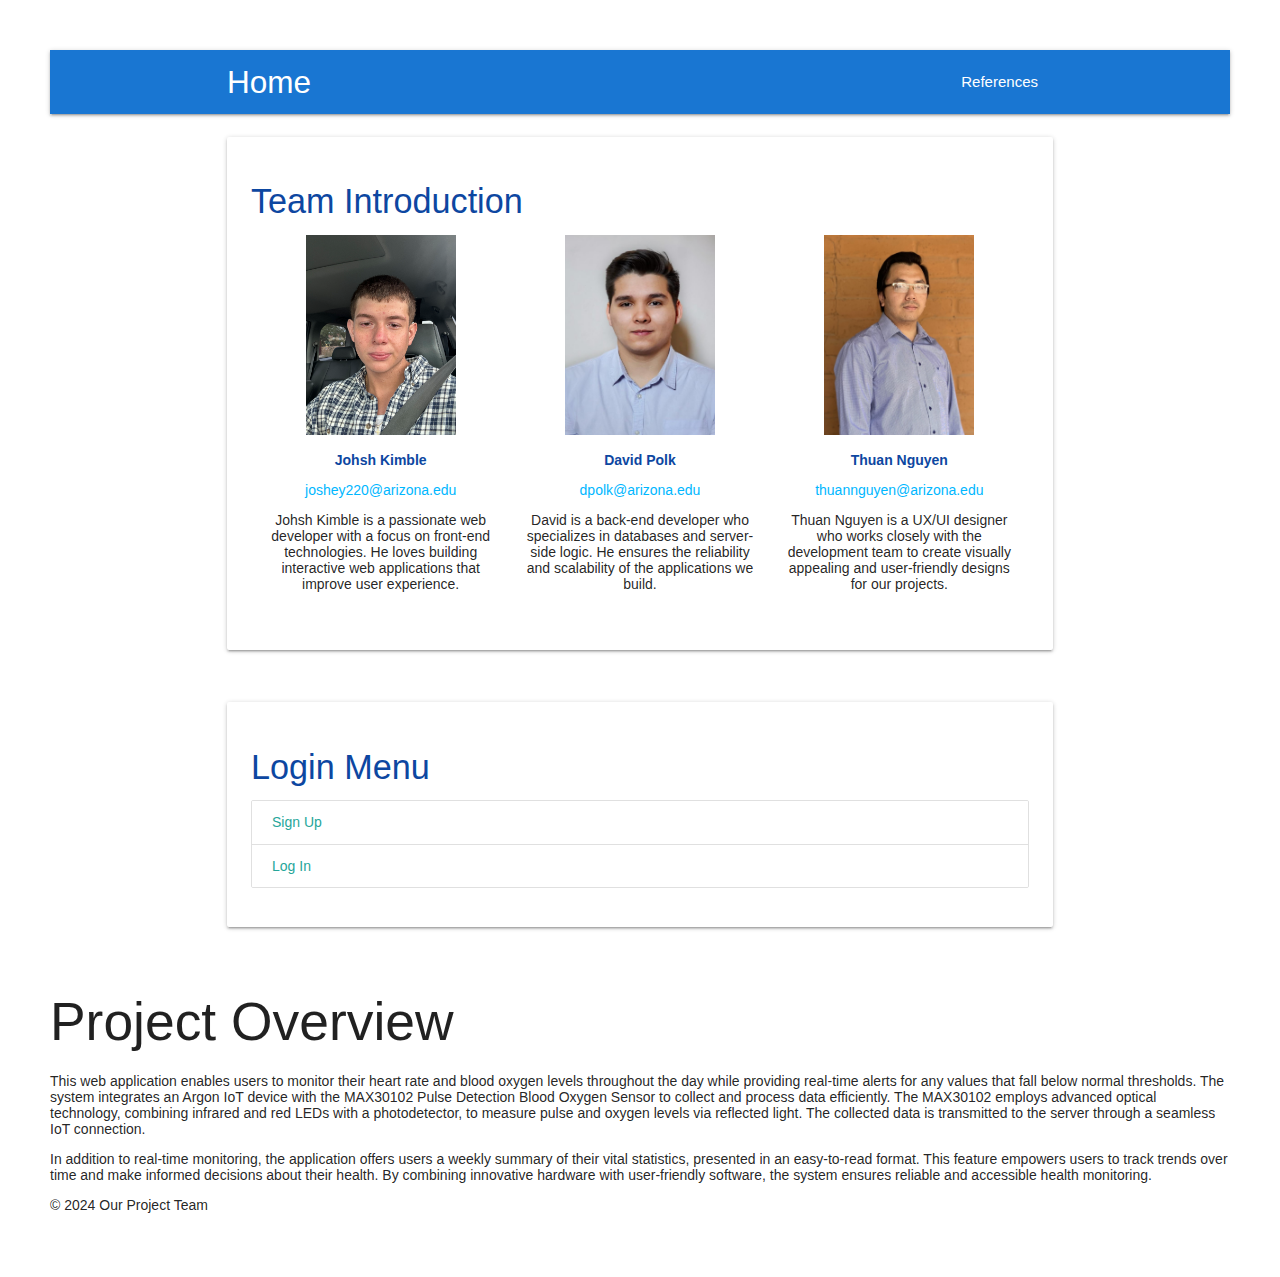
<file: public/index.html>
﻿<!DOCTYPE html>
<html lang="en">
<head>
    <meta charset="UTF-8">
    <meta name="viewport" content="width=device-width, initial-scale=1.0">
    <title>Monitor HR and SPO2 Project</title>
    <!-- Import Google Icon Font -->
    <link href="https://fonts.googleapis.com/icon?family=Material+Icons" rel="stylesheet">
    <!-- Import Materialize CSS -->
    <link href="https://cdnjs.cloudflare.com/ajax/libs/materialize/1.0.0/css/materialize.min.css" rel="stylesheet">
    <link href="stylesheets/site.css" rel="stylesheet">
    <!-- Import Materialize JavaScript -->
    <script src="https://cdnjs.cloudflare.com/ajax/libs/materialize/1.0.0/js/materialize.min.js"></script>
</head>
<body>
    <!-- Navigation Bar -->
    <nav class="blue darken-2">
        <div class="nav-wrapper container">
            <a href="index.html" class="brand-logo">Home</a>
            <ul id="nav-mobile" class="right hide-on-med-and-down">
                <a href="reference.html">References</a>
            </ul>
        </div>
    </nav>

    <!-- Main Content -->
    <div class="container">
        <!-- Team Introduction Section -->
        <div class="section">
            <div class="card-panel">
                <h4 class="blue-text text-darken-4">Team Introduction</h4>
                <div class="row">
                    <!-- Team Member 1 -->
                    <div class="col s12 m4 center-align">
                        <img src="images/team-member1.jpg" alt="Team Member 1" class="responsive-img" style="width: 150px; height: 200px;">
                        <p class="team-name blue-text text-darken-4" style="font-weight: bold;">Johsh Kimble</p>
                        <a href="mailto:joshey220@arizona.edu">joshey220@arizona.edu</a>
                        <p class="team-bio">Johsh Kimble is a passionate web developer with a focus on front-end technologies. He loves building interactive web applications that improve user experience.</p>
                    </div>
                    <!-- Team Member 2 -->
                    <div class="col s12 m4 center-align">
                        <img src="images/team-member2.jpg" alt="Team Member 2" class="responsive-img" style="width: 150px; height: 200px;">
                        <p class="team-name blue-text text-darken-4" style="font-weight: bold;">David Polk</p>
                        <a href="mailto:dpolk@arizona.edu">dpolk@arizona.edu</a>
                        <p class="team-bio">David is a back-end developer who specializes in databases and server-side logic. He ensures the reliability and scalability of the applications we build.</p>
                    </div>
                    <!-- Team Member 3 -->
                    <div class="col s12 m4 center-align">
                        <img src="images/team-member3.jpg" alt="Team Member 3" class="responsive-img" style="width: 150px; height: 200px;">
                        <p class="team-name blue-text text-darken-4" style="font-weight: bold;">Thuan Nguyen</p>
                        <a href="mailto:thuannguyen@arizona.edu">thuannguyen@arizona.edu</a>
                        <p class="team-bio">Thuan Nguyen is a UX/UI designer who works closely with the development team to create visually appealing and user-friendly designs for our projects.</p>
                    </div>
                </div>
            </div>
        </div>

        <!-- Authentication Section -->
        <div class="section">
            <div class="card-panel">
                <h4 class="blue-text text-darken-4">Login Menu</h4>
                <div class="collection">
                    <a href="signup.html" class="collection-item">Sign Up</a>
                    <a href="login.html" class="collection-item">Log In</a>
                </div>
            </div>
        </div>
    </div>
    <section>
        <h2>Project Overview</h2>
        <p>     This web application enables users to monitor their heart rate and blood oxygen levels throughout the day while providing real-time alerts for any values that fall below normal thresholds. The system integrates an Argon IoT device with the MAX30102 Pulse Detection Blood Oxygen Sensor to collect and process data efficiently. The MAX30102 employs advanced optical technology, combining infrared and red LEDs with a photodetector, to measure pulse and oxygen levels via reflected light. The collected data is transmitted to the server through a seamless IoT connection.</p>
        <p>     In addition to real-time monitoring, the application offers users a weekly summary of their vital statistics, presented in an easy-to-read format. This feature empowers users to track trends over time and make informed decisions about their health. By combining innovative hardware with user-friendly software, the system ensures reliable and accessible health monitoring.</p>
    </section>
</body>

<footer>
    <p>&copy; 2024 Our Project Team</p>
</footer>
</html>
</file>
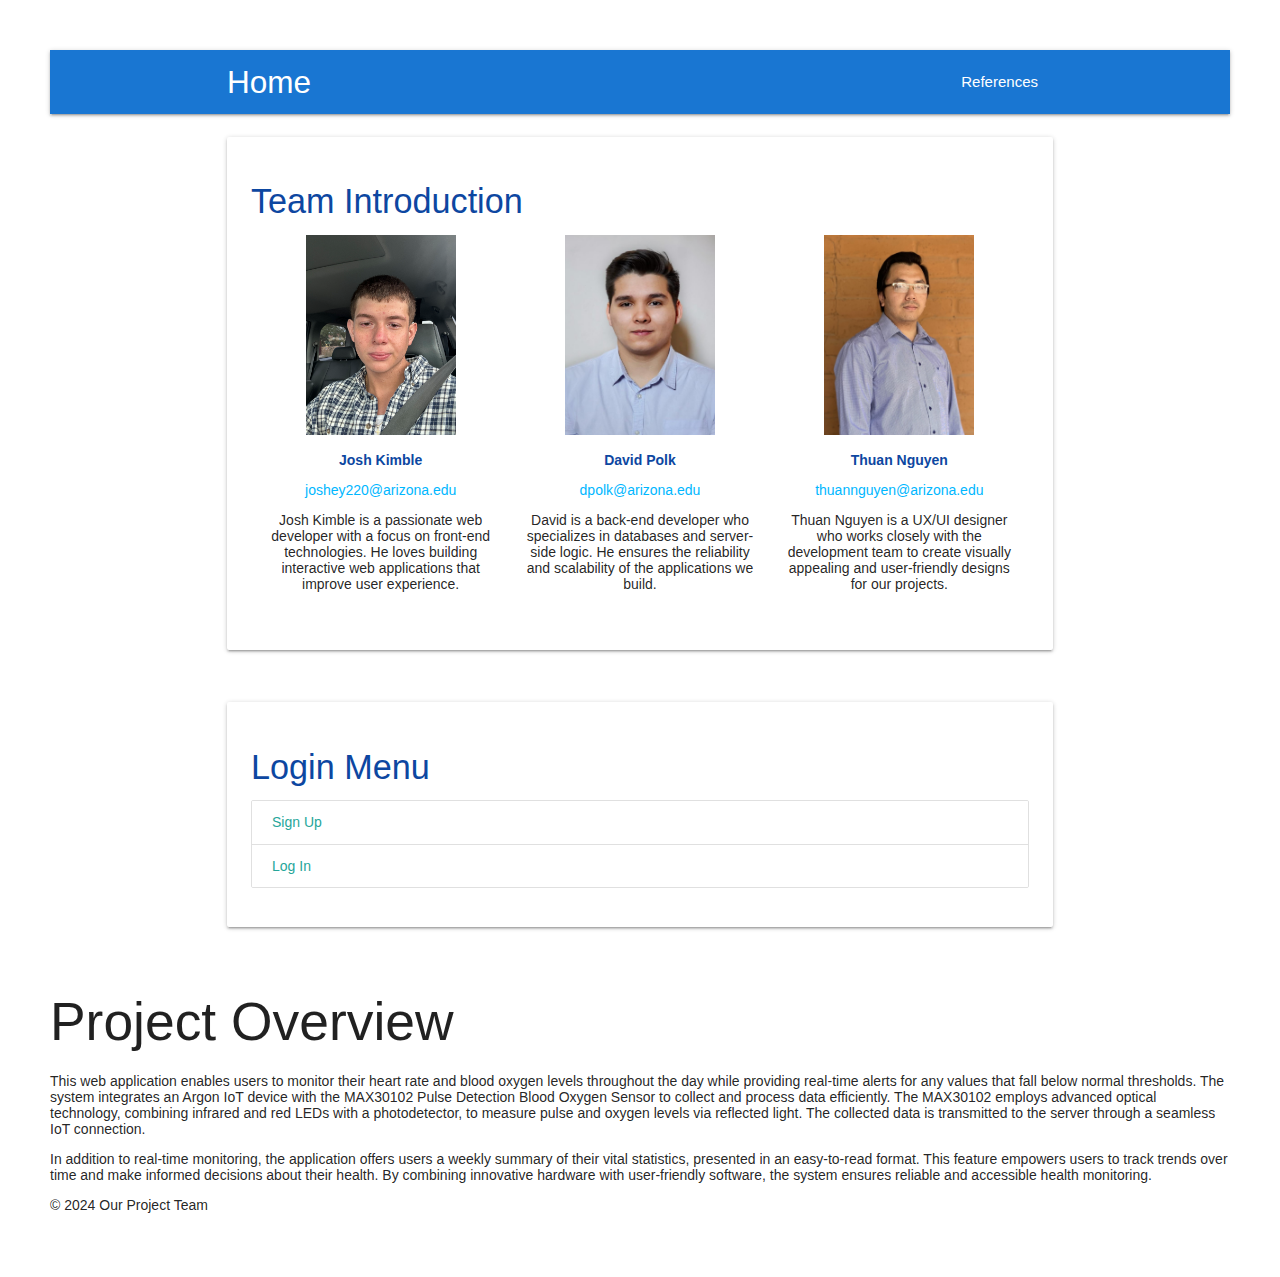
<file: Server-Code/public/index.html>
﻿<!DOCTYPE html>
<html lang="en">
<head>
    <meta charset="UTF-8">
    <meta name="viewport" content="width=device-width, initial-scale=1.0">
    <title>Monitor HR and SPO2 Project</title>
    <!-- Import Google Icon Font -->
    <link href="https://fonts.googleapis.com/icon?family=Material+Icons" rel="stylesheet">
    <!-- Import Materialize CSS -->
    <link href="https://cdnjs.cloudflare.com/ajax/libs/materialize/1.0.0/css/materialize.min.css" rel="stylesheet">
    <link href="stylesheets/site.css" rel="stylesheet">
    <!-- Import Materialize JavaScript -->
    <script src="https://cdnjs.cloudflare.com/ajax/libs/materialize/1.0.0/js/materialize.min.js"></script>
</head>
<body>
    <!-- Navigation Bar -->
    <nav class="blue darken-2">
        <div class="nav-wrapper container">
            <a href="index.html" class="brand-logo">Home</a>
            <ul id="nav-mobile" class="right hide-on-med-and-down">
                <a href="reference.html">References</a>
            </ul>
        </div>
    </nav>

    <!-- Main Content -->
    <div class="container">
        <!-- Team Introduction Section -->
        <div class="section">
            <div class="card-panel">
                <h4 class="blue-text text-darken-4">Team Introduction</h4>
                <div class="row">
                    <!-- Team Member 1 -->
                    <div class="col s12 m4 center-align">
                        <img src="images/team-member1.jpg" alt="Team Member 1" class="responsive-img" style="width: 150px; height: 200px;">
                        <p class="team-name blue-text text-darken-4" style="font-weight: bold;">Josh Kimble</p>
                        <a href="mailto:joshey220@arizona.edu">joshey220@arizona.edu</a>
                        <p class="team-bio">Josh Kimble is a passionate web developer with a focus on front-end technologies. He loves building interactive web applications that improve user experience.</p>
                    </div>
                    <!-- Team Member 2 -->
                    <div class="col s12 m4 center-align">
                        <img src="images/team-member2.jpg" alt="Team Member 2" class="responsive-img" style="width: 150px; height: 200px;">
                        <p class="team-name blue-text text-darken-4" style="font-weight: bold;">David Polk</p>
                        <a href="mailto:dpolk@arizona.edu">dpolk@arizona.edu</a>
                        <p class="team-bio">David is a back-end developer who specializes in databases and server-side logic. He ensures the reliability and scalability of the applications we build.</p>
                    </div>
                    <!-- Team Member 3 -->
                    <div class="col s12 m4 center-align">
                        <img src="images/team-member3.jpg" alt="Team Member 3" class="responsive-img" style="width: 150px; height: 200px;">
                        <p class="team-name blue-text text-darken-4" style="font-weight: bold;">Thuan Nguyen</p>
                        <a href="mailto:thuannguyen@arizona.edu">thuannguyen@arizona.edu</a>
                        <p class="team-bio">Thuan Nguyen is a UX/UI designer who works closely with the development team to create visually appealing and user-friendly designs for our projects.</p>
                    </div>
                </div>
            </div>
        </div>

        <!-- Authentication Section -->
        <div class="section">
            <div class="card-panel">
                <h4 class="blue-text text-darken-4">Login Menu</h4>
                <div class="collection">
                    <a href="signup.html" class="collection-item">Sign Up</a>
                    <a href="login.html" class="collection-item">Log In</a>
                </div>
            </div>
        </div>
    </div>
    <section>
        <h2>Project Overview</h2>
        <p>     This web application enables users to monitor their heart rate and blood oxygen levels throughout the day while providing real-time alerts for any values that fall below normal thresholds. The system integrates an Argon IoT device with the MAX30102 Pulse Detection Blood Oxygen Sensor to collect and process data efficiently. The MAX30102 employs advanced optical technology, combining infrared and red LEDs with a photodetector, to measure pulse and oxygen levels via reflected light. The collected data is transmitted to the server through a seamless IoT connection.</p>
        <p>     In addition to real-time monitoring, the application offers users a weekly summary of their vital statistics, presented in an easy-to-read format. This feature empowers users to track trends over time and make informed decisions about their health. By combining innovative hardware with user-friendly software, the system ensures reliable and accessible health monitoring.</p>
    </section>
</body>

<footer>
    <p>&copy; 2024 Our Project Team</p>
</footer>
</html>
</file>
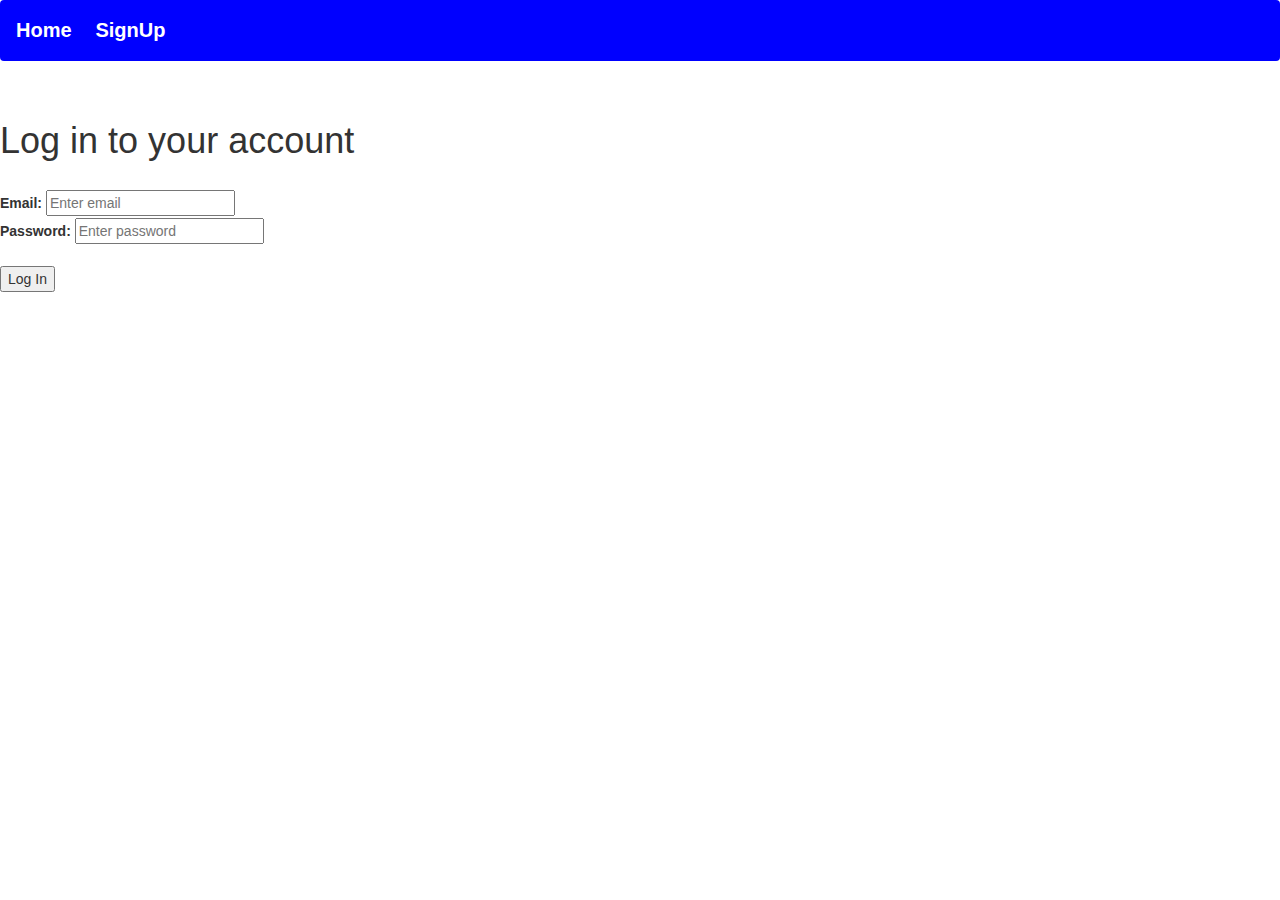
<file: public/login.html>
<!DOCTYPE html>
<html lang="en">
  <head>
    <title>HR and SPO2 Log In</title>
    <meta charset="UTF-8">
    <meta name="viewport" content="width=device-width, initial-scale=1">
    <link rel="stylesheet" href="https://maxcdn.bootstrapcdn.com/bootstrap/3.3.7/css/bootstrap.min.css">
    <script type="text/javascript" src="https://code.jquery.com/jquery-3.6.0.min.js"></script>
    <script src="javascripts/login.js"></script>
    <style>
      .navbar {
        background-color: blue;
        padding: 15px;
      }
      .navbar a {
        color: white !important;
        font-size: 20px;
        font-weight: bold;
        margin-right: 20px;
        text-decoration: none;
      }
      .navbar a:hover {
        text-decoration: underline;
      }
    </style>
  </head>
  <body>
    <div class="navbar">
      <a href="index.html" class="left brand-logo valign-wrapper">Home</a>
      <a href="signup.html" class="left brand-logo valign-wrapper">SignUp</a>
    </div>
    <div class="container"></div>
      <br/>
      <h1>Log in to your account</h1>
      <br/>
      <div>
        <div>
          <label for="email">Email: </label>
          <input type="email" id="email" placeholder="Enter email" name="email">
        </div>
        <div>
          <label for="password">Password: </label>
          <input type="password" id="password" placeholder="Enter password" name="password">
        </div>
        <br/>
        <button id="btnLogIn">Log In</button>
      </div>
    </div>
  </body>
</html>
</file>
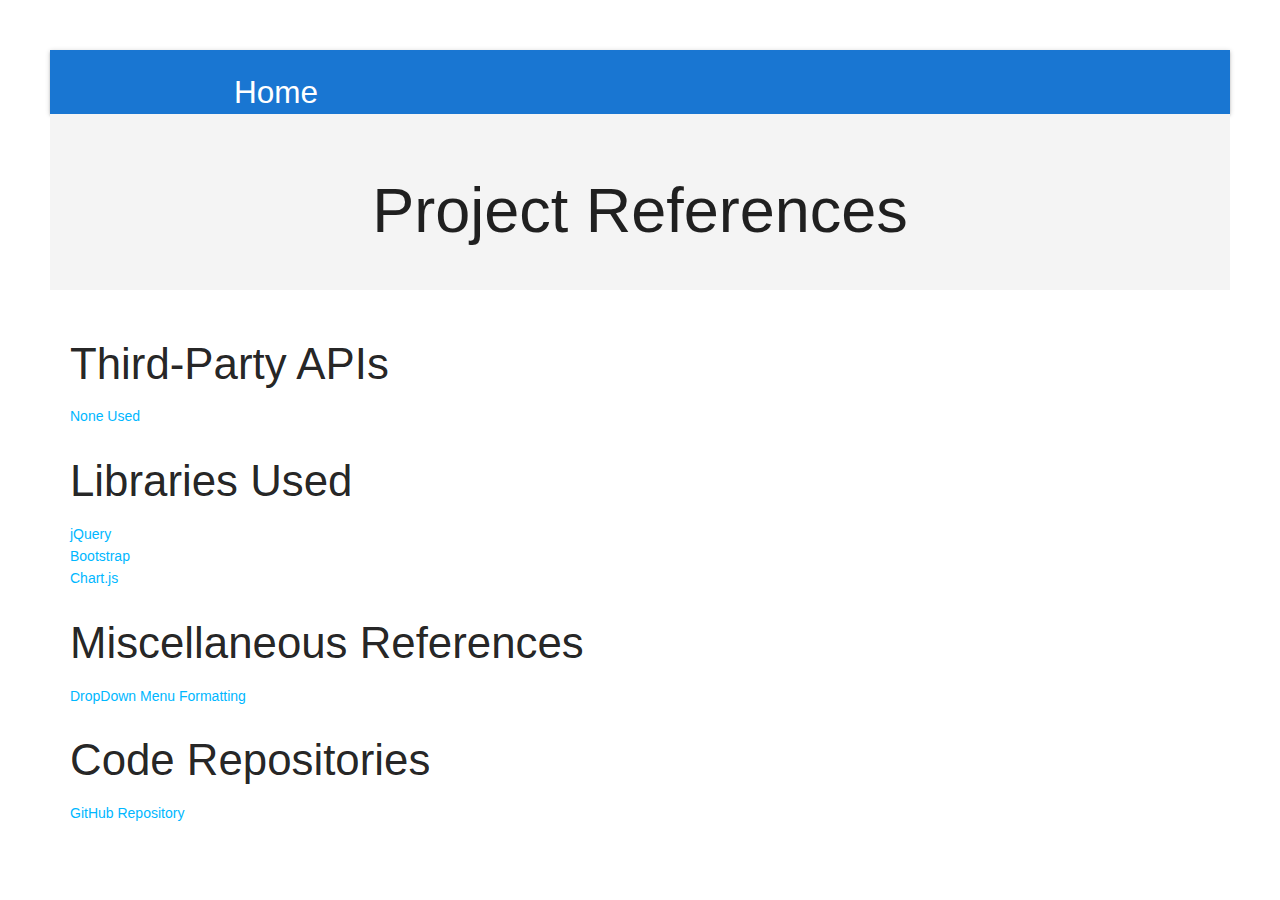
<file: public/reference.html>
<!DOCTYPE html>
<html lang="en">
<head>
    <meta charset="UTF-8">
    <meta name="viewport" content="width=device-width, initial-scale=1.0">
    <title>Project References</title>

      <!-- Import Google Icon Font -->
     <link href="https://fonts.googleapis.com/icon?family=Material+Icons" rel="stylesheet">
     <!-- Import Materialize CSS -->
     <link href="https://cdnjs.cloudflare.com/ajax/libs/materialize/1.0.0/css/materialize.min.css" rel="stylesheet">
      <!-- Import Materialize JavaScript -->
      <script src="https://cdnjs.cloudflare.com/ajax/libs/materialize/1.0.0/js/materialize.min.js"></script>
      <!-- Custom styles -->
     <link rel="stylesheet" href="stylesheets/style.css">
  </head>
<body>
    <!-- Navigation Menu -->
    <nav class="blue darken-2">
        <div class="nav-wrapper container">
            <a href="index.html" class="brand-logo">Home</a>
        </div>
    </nav>

    <header>
        <h1>Project References</h1>
    </header>

    <main>
        <section>
            <h3>Third-Party APIs</h3>
            <ul>
                <li><a href="#" target="_blank">None Used</a></li>
            </ul>
        </section>
        
        <section>
            <h3>Libraries Used</h3>
            <ul>
                <li><a href="https://www.jquery.com" target="_blank">jQuery</a></li>
                <li><a href="https://getbootstrap.com" target="_blank">Bootstrap</a></li>
                <li><a href="https://www.chartjs.org" target="_blank">Chart.js</a></li>
            </ul>
        </section>

        <section>
            <h3>Miscellaneous References</h3>
            <ul>
                <li><a href="https://www.w3schools.com/howto/howto_js_dropdown.asp" target="_blank">DropDown Menu Formatting</a></li>
            </ul>
        </section>

        <section>
            <h3>Code Repositories</h3>
            <ul>
                <li><a href="https://github.com/davidpolk/heart-rate-server" target="_blank">GitHub Repository</a></li>
            </ul>
        </section>
    </main>
</body>
</html>
</file>
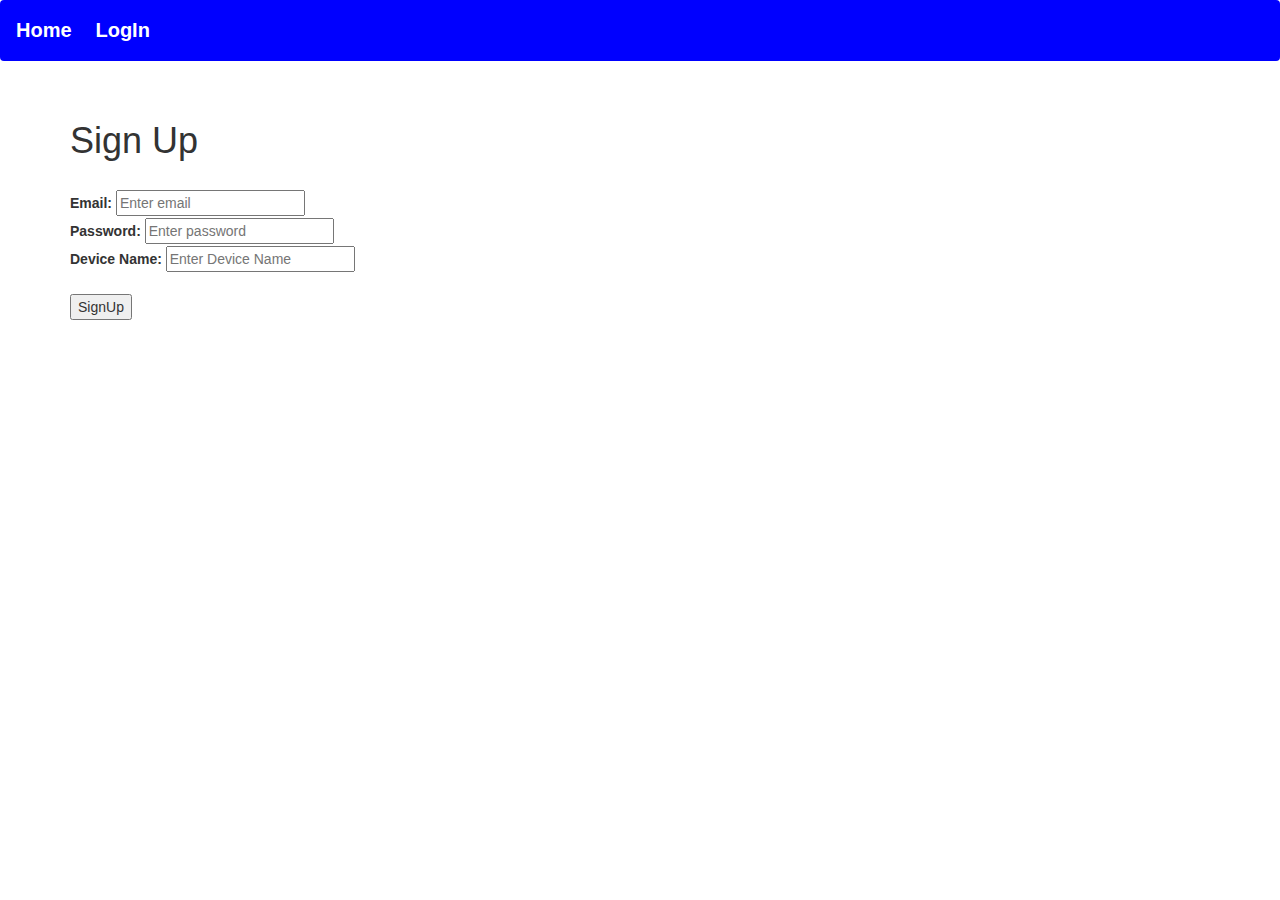
<file: public/signup.html>
<!DOCTYPE html>
<html lang="en">
  <head>
    <title>HR and SPO2 Sign up</title>
    <meta charset="UTF-8">
    <meta name="viewport" content="width=device-width, initial-scale=1">
    <link rel="stylesheet" href="https://maxcdn.bootstrapcdn.com/bootstrap/3.3.7/css/bootstrap.min.css">
    <script type="text/javascript" src="https://code.jquery.com/jquery-3.6.0.min.js"></script>
    <script src="javascripts/signup.js"></script>
    <style>
      .navbar {
        background-color: blue;
        padding: 15px;
      }
      .navbar a {
        color: white !important;
        font-size: 20px;
        font-weight: bold;
        margin-right: 20px;
        text-decoration: none;
      }
      .navbar a:hover {
        text-decoration: underline;
      }
    </style>
  </head>
  <body>
    <div class="navbar">
      <a href="index.html" class="left brand-logo valign-wrapper">Home</a>
      <a href="login.html" class="left brand-logo valign-wrapper">LogIn</a>
    </div>
      <div class="container">
      <br/>
      <h1>Sign Up</h1>
      <br/>
      <div>
        <div>
          <label for="email">Email: </label>
          <input type="email" id="email" placeholder="Enter email" name="email">
        </div>
        <div>
          <label for="password">Password: </label>
          <input type="password" id="password" placeholder="Enter password" name="password">
        </div>
        <div>
          <label for="deviceName">Device Name: </label>
          <input type="text" id="deviceName" placeholder="Enter Device Name" name="deviceName">
        </div>
        <br/>
        <button id="btnSignUp">SignUp</button>
      </div>
    </div>
  </body>
</html>
</file>
<file: public/stylesheets/site.css>
body {
    padding: 50px;
    font: 14px "Lucida Grande", Helvetica, Arial, sans-serif;
}
a {
    color: #00B7FF;
}
.bg-az-blue {
    background-color: rgb(13, 36, 75);
}

.bg-az-red {
    background-color: rgb(169, 11, 37);
}

.text-az-blue {
    color: rgb(13, 36, 75);
}

.text-az-red {
    color: rgb(169, 11, 37);
}

.nav-wrapper {
    height: 65px;
    margin-bottom: 25px;
}
</file>
<file: Server-Code/public/stylesheets/site.css>
body {
    padding: 50px;
    font: 14px "Lucida Grande", Helvetica, Arial, sans-serif;
}
a {
    color: #00B7FF;
}
.bg-az-blue {
    background-color: rgb(13, 36, 75);
}

.bg-az-red {
    background-color: rgb(169, 11, 37);
}

.text-az-blue {
    color: rgb(13, 36, 75);
}

.text-az-red {
    color: rgb(169, 11, 37);
}

.nav-wrapper {
    height: 65px;
    margin-bottom: 25px;
}
</file>
<file: public/stylesheets/style.css>
body {
  padding: 50px;
  font: 14px "Lucida Grande", Helvetica, Arial, sans-serif;
}

a {
  color: #00B7FF;
}
* {
  margin: 0;
  padding: 0;
  box-sizing: border-box;
}

body {
  font-family: Arial, sans-serif;
  line-height: 1.6;
}

nav {
  background-color: #333;
  color: white;
  padding: 10px;
}

nav ul {
  list-style-type: none;
  display: flex;
  justify-content: space-around;
}

nav a {
  color: white;
  text-decoration: none;
}

header, footer {
  background-color: #f4f4f4;
  padding: 20px;
  text-align: center;
}

main {
  padding: 20px;
}

h2 {
  margin-top: 20px;
}

/* Team Section Styling */
.team-container {
  display: flex;
  justify-content: space-around;
  gap: 20px;
  margin-top: 30px;
}

.team-member {
  text-align: center;
  width: 30%;
}

.team-photo {
  width: 100%;
  height: auto;
  border-radius: 50%;
  max-width: 150px;
  margin-bottom: 10px;
}

.team-name {
  font-weight: bold;
  font-size: 1.2em;
  margin-bottom: 10px;
}

.team-bio {
  font-size: 1em;
  color: #555;
}

footer {
  background-color: #f4f4f4;
  padding: 10px;
  text-align: center;
}

/*  Title Showing Selected Day for plots */ 
#selected-day{
  text-align: center;
}


.plot {
  padding: 50px;
  padding-left: 20%;
  height: 70vh;
  width: 80%;
  box-sizing: border-box;
  justify-content: center;
  display: flex;
  flex-direction: column;
}

.weekly-summary-view {
  display: flex;
  justify-content: space-around;
}

.weekly-summary-view div {
  padding: 0%;
}

.blank-space {
  height: 5vh;
}

@media (max-width: 768px) {
  .team-container {
      flex-direction: column;
      align-items: center;
  }
  .team-member {
      width: 80%;
      margin-bottom: 30px;
  }
}

@media (max-width: 750px) {
  .plot {
      width: 100%;
      box-sizing: border-box;
  }
}

@media (max-height: 600px) {
  .plot {
      height: 100%;
      box-sizing: border-box;
  }
  .blank-space {
      height: 20px;
  }
}

@media (min-height: 850px) {
  .blank-space {
      height: 50px;
  }
}

#login-logout-link {
  cursor: pointer;
}

#account-link {
  cursor: pointer;
}

/* Dropdown Button */
.dropbtn {
  background-color: #3498DB;
  color: white;
  padding: 16px;
  font-size: 16px;
  border: none;
  cursor: pointer;
}

/* Dropdown button on hover & focus */
.dropbtn:hover, .dropbtn:focus {
  background-color: #2980B9;
}

/* The container <div> - needed to position the dropdown content */
.dropdown {
  position: relative;
  display: inline-block;
}

/* Dropdown Content (Hidden by Default) */
.dropdown-content {
  display: none;
  position: absolute;
  background-color: #f1f1f1;
  min-width: 160px;
  box-shadow: 0px 8px 16px 0px rgba(0,0,0,0.2);
  z-index: 1;
}

/* Links inside the dropdown */
.dropdown-content a {
  color: black;
  padding: 12px 16px;
  text-decoration: none;
  display: block;
}

/* Change color of dropdown links on hover */
.dropdown-content a:hover {background-color: #ddd;}

/* Show the dropdown menu (use JS to add this class to the .dropdown-content container when the user clicks on the dropdown button) */
.show {display:block;}
</file>
